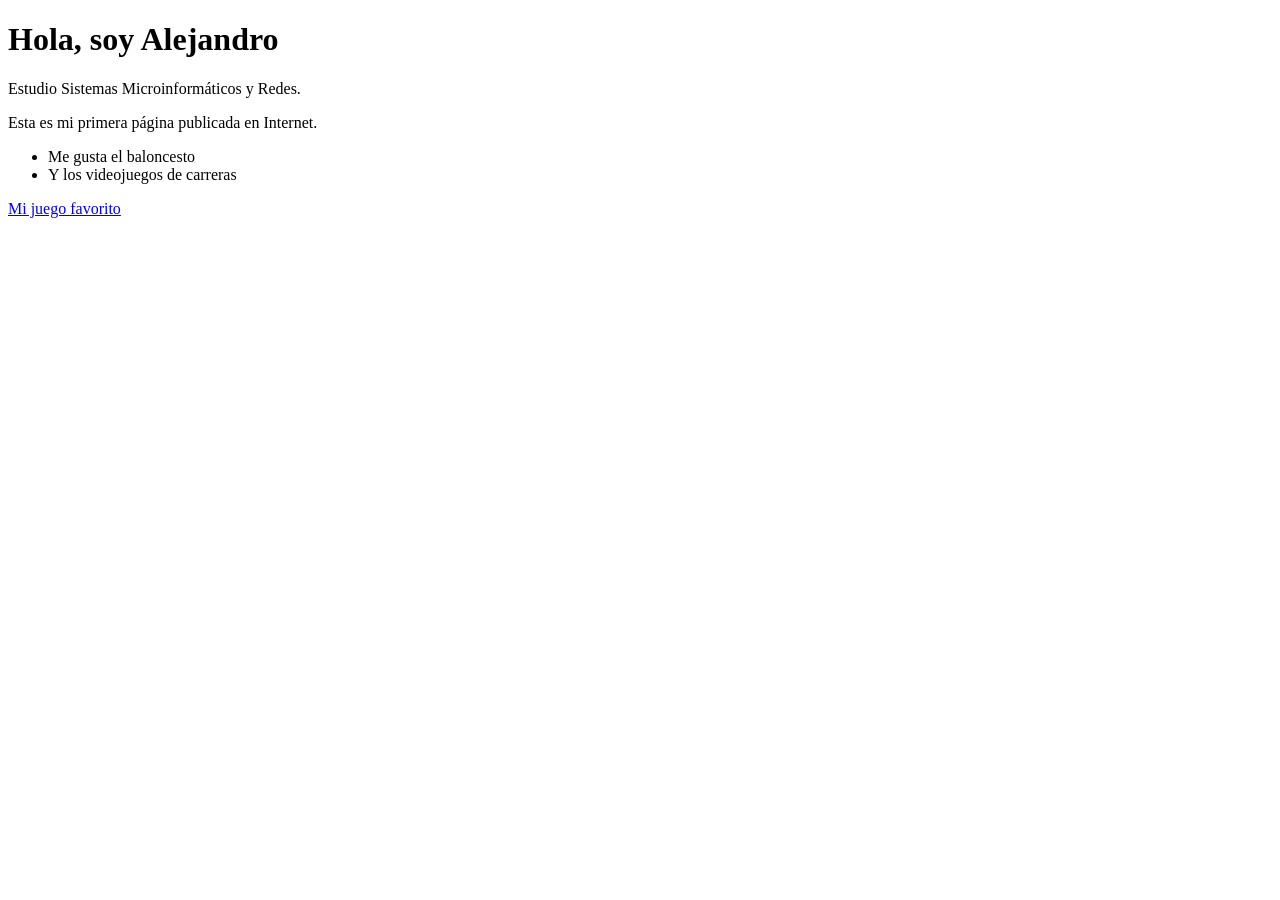
<file: index.html>
<!DOCTYPE html>
<html lang="es">
<head>
  <meta charset="utf-8">
  <meta name="viewport" content="width=device-width, initial-scale=1">
  <title>La página de Alejandro</title>
</head>
<body>
  <h1>Hola, soy Alejandro</h1>
  <p>Estudio Sistemas Microinformáticos y Redes.</p>
  <p>Esta es mi primera página publicada en Internet.</p>
  <ul>
    <li>Me gusta el baloncesto</li>
    <li>Y los videojuegos de carreras</li>
  </ul>
  <a href="https://supertuxkart.net">Mi juego favorito</a>
</body>
</html>
</file>
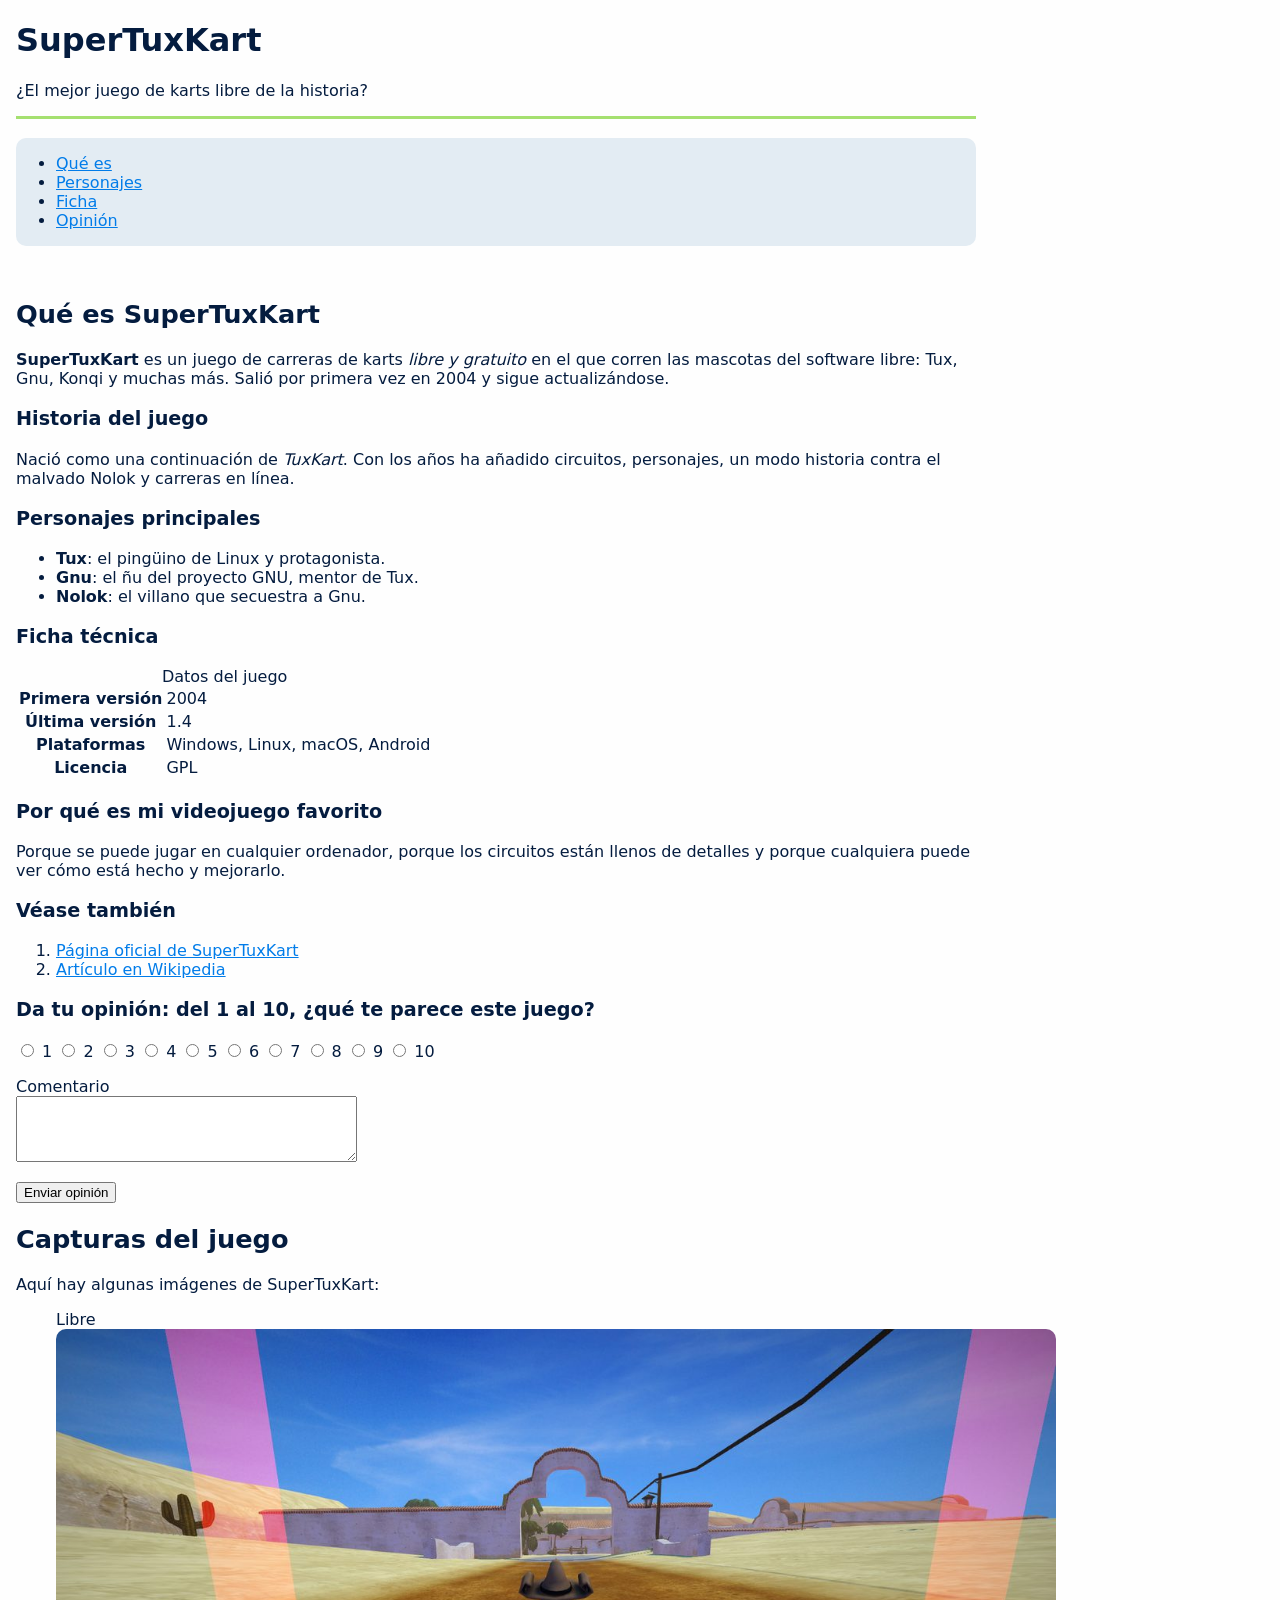
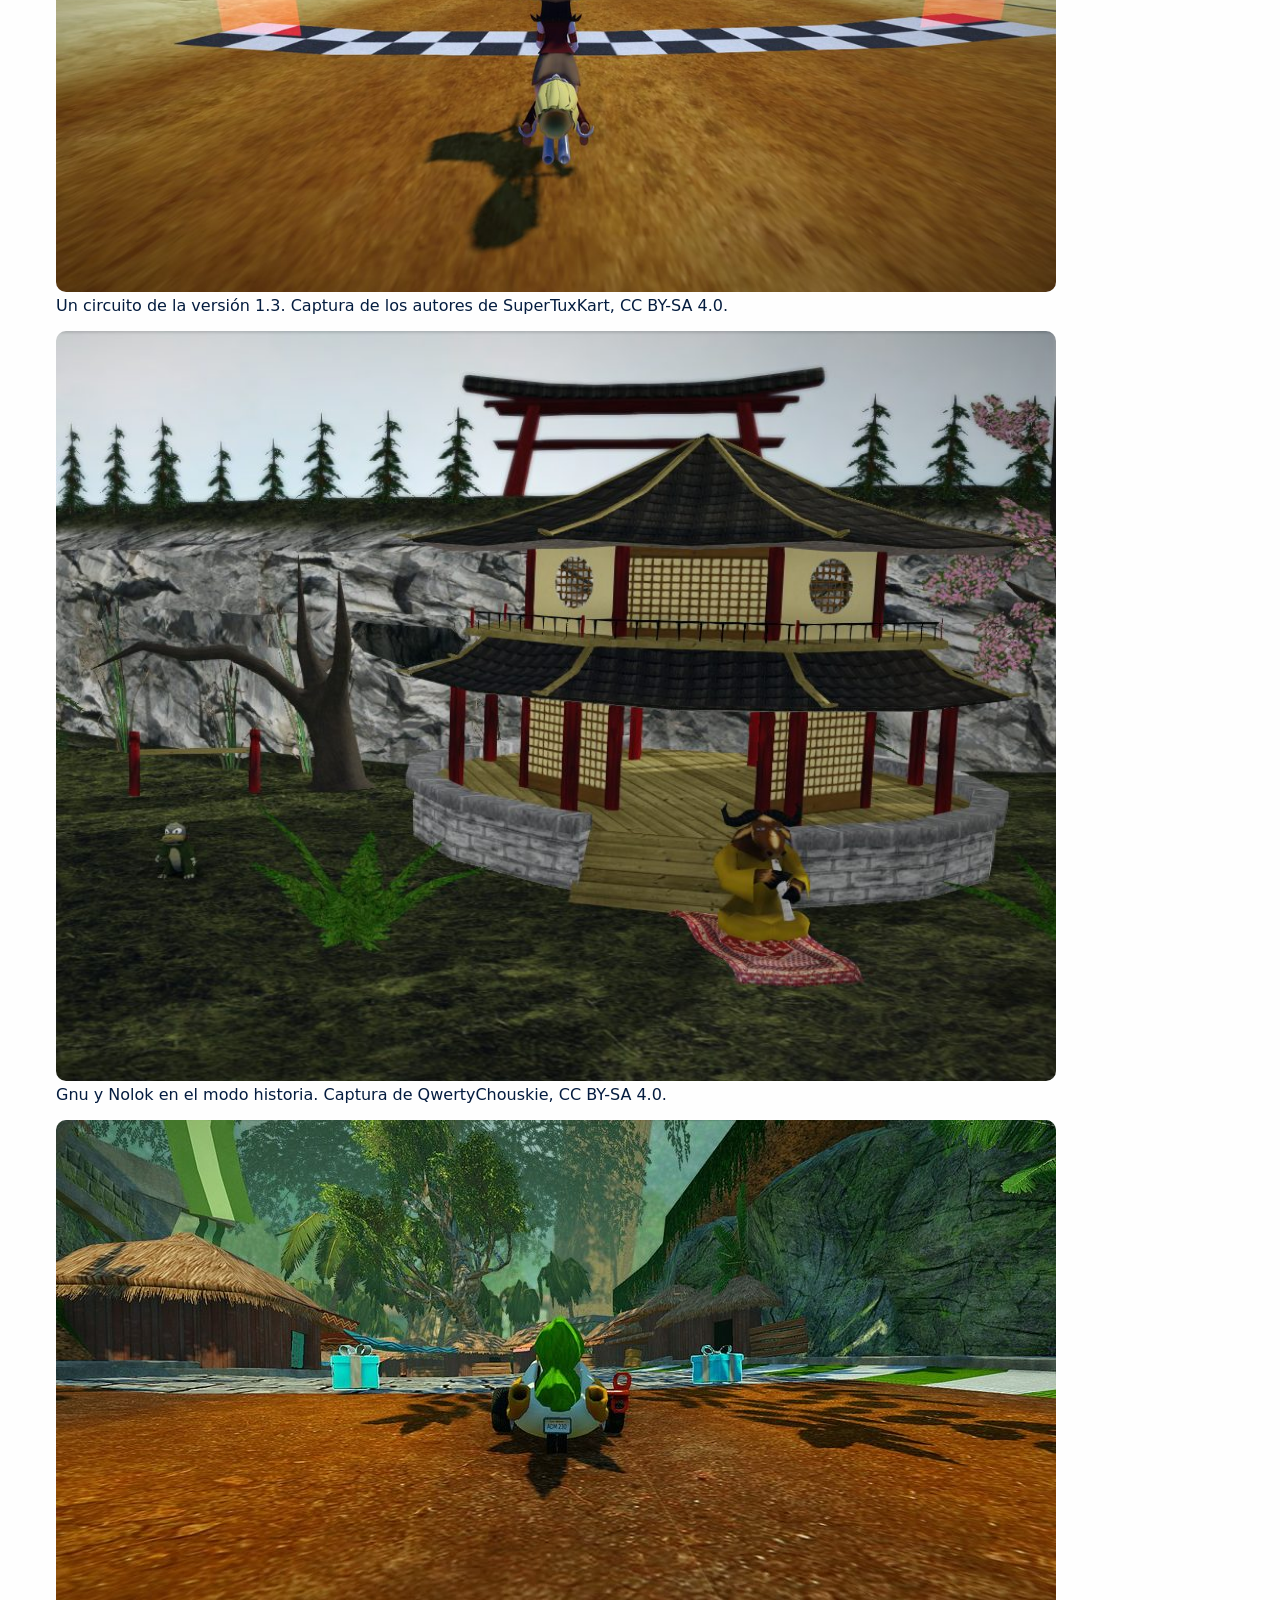
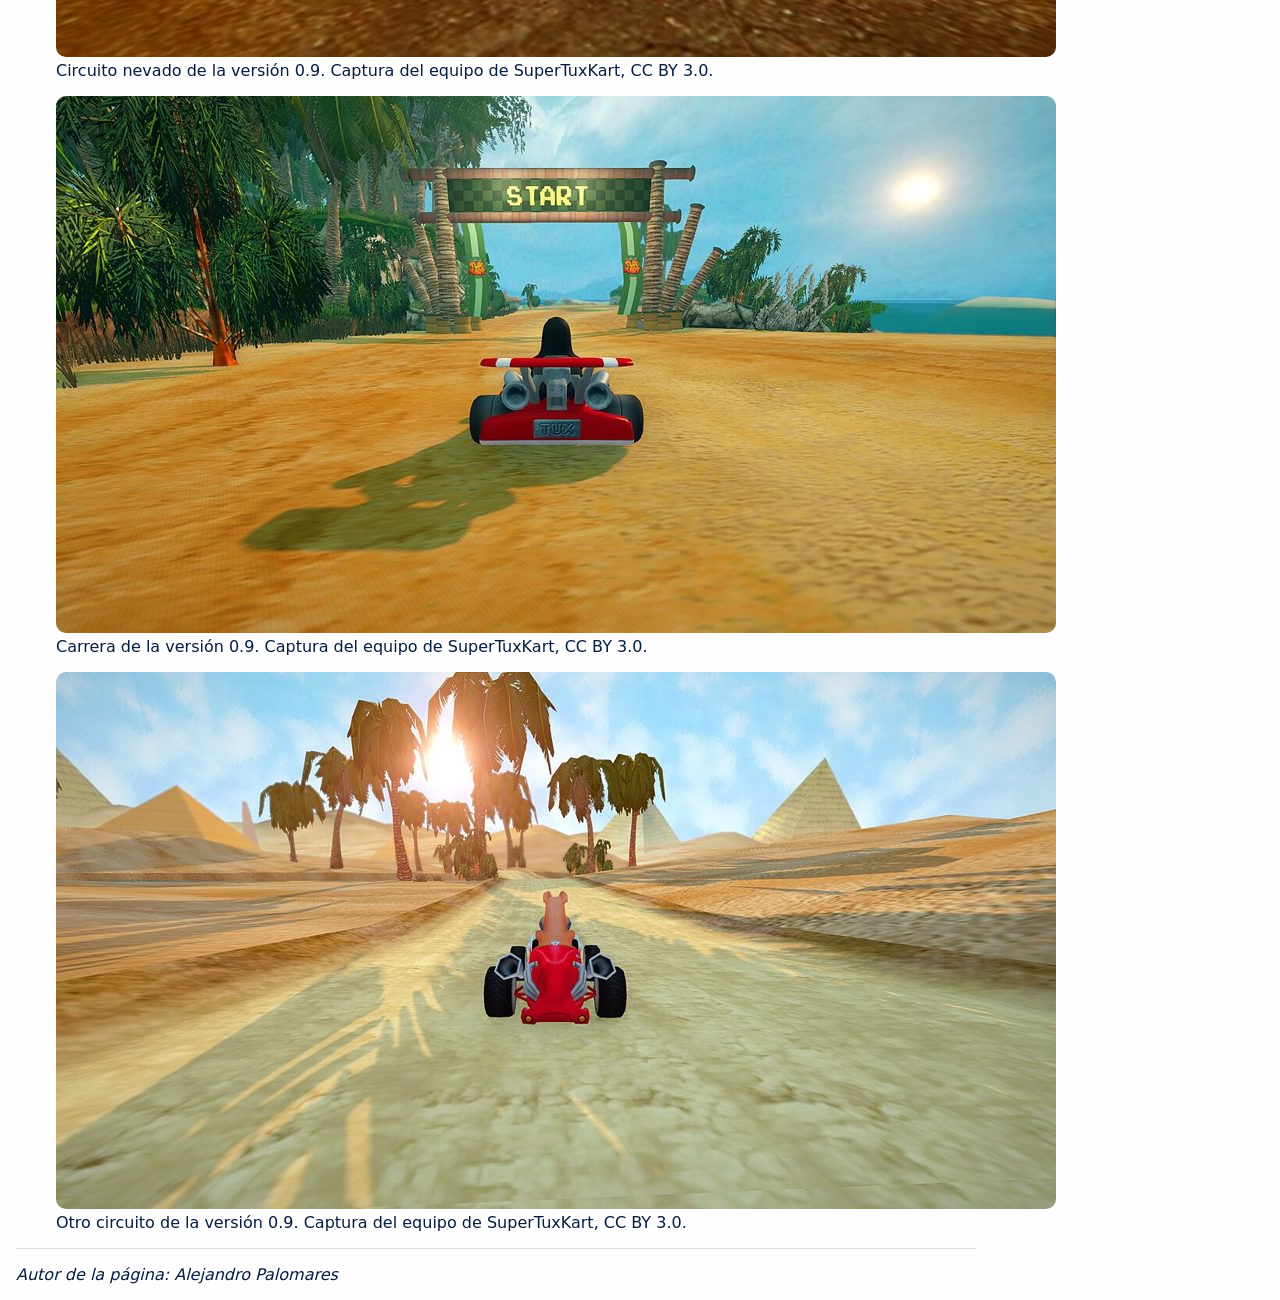
<file: ut2/parte1/index.html>
<!DOCTYPE html>
<html lang="es">
<head>
  <meta charset="utf-8">
  <meta name="viewport" content="width=device-width, initial-scale=1">
  <meta name="description" content="Página de ejemplo sobre SuperTuxKart, mi videojuego favorito">
  <meta name="author" content="Raúl Ibáñez">
  <title>SuperTuxKart, mi videojuego favorito</title>
  <link rel="stylesheet" href="style.css">
</head>
<body>
  <header>
    <h1>SuperTuxKart</h1>
    <p>¿El mejor juego de karts libre de la historia?</p>
  </header>

  <nav>
    <ul>
      <li><a href="#que-es">Qué es</a></li>
      <li><a href="#personajes">Personajes</a></li>
      <li><a href="#ficha">Ficha</a></li>
      <li><a href="#opinion">Opinión</a></li>
    </ul>
  </nav>

  <main>
    <h2 id="que-es">Qué es SuperTuxKart</h2>
    <p><strong>SuperTuxKart</strong> es un juego de carreras de karts <em>libre y gratuito</em> en el que corren las mascotas del software libre: Tux, Gnu, Konqi y muchas más. Salió por primera vez en 2004 y sigue actualizándose.</p>

    <h3>Historia del juego</h3>
    <p>Nació como una continuación de <em>TuxKart</em>. Con los años ha añadido circuitos, personajes, un modo historia contra el malvado Nolok y carreras en línea.</p>

    <h3 id="personajes">Personajes principales</h3>
    <ul>
      <li><strong>Tux</strong>: el pingüino de Linux y protagonista.</li>
      <li><strong>Gnu</strong>: el ñu del proyecto GNU, mentor de Tux.</li>
      <li><strong>Nolok</strong>: el villano que secuestra a Gnu.</li>
    </ul>

    <h3 id="ficha">Ficha técnica</h3>
    <table>
      <caption>Datos del juego</caption>
      <tr><th>Primera versión</th><td>2004</td></tr>
      <tr><th>Última versión</th><td>1.4</td></tr>
      <tr><th>Plataformas</th><td>Windows, Linux, macOS, Android</td></tr>
      <tr><th>Licencia</th><td>GPL</td></tr>
    </table>

    <h3>Por qué es mi videojuego favorito</h3>
    <p>Porque se puede jugar en cualquier ordenador, porque los circuitos están llenos de detalles y porque cualquiera puede ver cómo está hecho y mejorarlo.</p>

    <h3>Véase también</h3>
    <ol>
      <li><a href="https://supertuxkart.net/">Página oficial de SuperTuxKart</a></li>
      <li><a href="https://es.wikipedia.org/wiki/SuperTuxKart">Artículo en Wikipedia</a></li>
    </ol>

    <h3 id="opinion">Da tu opinión: del 1 al 10, ¿qué te parece este juego?</h3>
    <form action="https://webhook.site/" method="post">
      <p class="notas">
        <label><input type="radio" name="nota" value="1"> 1</label>
        <label><input type="radio" name="nota" value="2"> 2</label>
        <label><input type="radio" name="nota" value="3"> 3</label>
        <label><input type="radio" name="nota" value="4"> 4</label>
        <label><input type="radio" name="nota" value="5"> 5</label>
        <label><input type="radio" name="nota" value="6"> 6</label>
        <label><input type="radio" name="nota" value="7"> 7</label>
        <label><input type="radio" name="nota" value="8"> 8</label>
        <label><input type="radio" name="nota" value="9"> 9</label>
        <label><input type="radio" name="nota" value="10"> 10</label>
      </p>
      <p>
        <label for="comentario">Comentario</label><br>
        <textarea id="comentario" name="comentario" rows="4" cols="40"></textarea>
      </p>
      <p><button type="submit">Enviar opinión</button></p>
    </form>
  </main>

  <aside>
    <h2>Capturas del juego</h2>
    <p>Aquí hay algunas imágenes de SuperTuxKart:</p>
    <div class="galeria">
      <figure class="destacada">
        <span class="etiqueta">Libre</span>
        <img src="img/stk1.jpg" alt="Un kart en un circuito desértico de SuperTuxKart" width="1000" height="563">
        <figcaption>Un circuito de la versión 1.3. Captura de los autores de SuperTuxKart, CC BY-SA 4.0.</figcaption>
      </figure>
      <figure>
        <img src="img/stk2.jpg" alt="Gnu y Nolok delante de un templo en el modo historia" width="1000" height="750">
        <figcaption>Gnu y Nolok en el modo historia. Captura de QwertyChouskie, CC BY-SA 4.0.</figcaption>
      </figure>
      <figure>
        <img src="img/stk3.jpg" alt="Carrera en un circuito nevado" width="1000" height="537">
        <figcaption>Circuito nevado de la versión 0.9. Captura del equipo de SuperTuxKart, CC BY 3.0.</figcaption>
      </figure>
      <figure>
        <img src="img/stk4.jpg" alt="Karts en una carrera junto a un lago" width="1000" height="537">
        <figcaption>Carrera de la versión 0.9. Captura del equipo de SuperTuxKart, CC BY 3.0.</figcaption>
      </figure>
      <figure>
        <img src="img/stk5.jpg" alt="Un kart saltando en un circuito de la versión 0.9" width="1000" height="537">
        <figcaption>Otro circuito de la versión 0.9. Captura del equipo de SuperTuxKart, CC BY 3.0.</figcaption>
      </figure>
    </div>
  </aside>

  <footer>
    <p><em>Autor de la página: Alejandro Palomares</em></p>
  </footer>
</body>
</html>
</file>
<file: ut2/parte1/style.css>
:root {
--background: #fefefe;
--text: #041c3f;
--accent: #a5e070;
--accent-light: #e3ecf3;
--border: #d6e0ea;
--link: #017ce9;
}
body {
max-width: 60rem;
margin: 0 auto;
margin-left: 1rem;
padding: 0%;
background: var(--background);
}
h1 {
    font-family: system-ui, -apple-system, BlinkMacSystemFont, 'Segoe UI', Roboto, Oxygen, Ubuntu, Cantarell, 'Open Sans', 'Helvetica Neue', sans-serif;
    font-size: 2rem;
    color: var(--text);
}
h2 {
    font-family: system-ui, -apple-system, BlinkMacSystemFont, 'Segoe UI', Roboto, Oxygen, Ubuntu, Cantarell, 'Open Sans', 'Helvetica Neue', sans-serif;
    font-size: 1.6rem;
    color: var(--text);
}
h3 {
    font-family: system-ui, -apple-system, BlinkMacSystemFont, 'Segoe UI', Roboto, Oxygen, Ubuntu, Cantarell, 'Open Sans', 'Helvetica Neue', sans-serif;
    font-size: 1.2rem;
    color: var(--text);
}
header {
    border-bottom: 3px var(--accent) solid;
}
p {
    font-family: system-ui, -apple-system, BlinkMacSystemFont, 'Segoe UI', Roboto, Oxygen, Ubuntu, Cantarell, 'Open Sans', 'Helvetica Neue', sans-serif;
    color: var(--text);
}
nav a {
    font-family: system-ui, -apple-system, BlinkMacSystemFont, 'Segoe UI', Roboto, Oxygen, Ubuntu, Cantarell, 'Open Sans', 'Helvetica Neue', sans-serif;
    color: var(--link);
}
a {
    font-family: system-ui, -apple-system, BlinkMacSystemFont, 'Segoe UI', Roboto, Oxygen, Ubuntu, Cantarell, 'Open Sans', 'Helvetica Neue', sans-serif;
    color: var(--link);
}
nav {
    background: var(--accent-light);
    border-radius: 10px;
    padding-top: 0.1px;
    padding-bottom: 0.1px;
    padding-left: 0px;
    margin-top: 1.2rem;
    margin-bottom: 3.3rem;
    max-width: none;
}
footer {
    border-top: 1px var(--border) solid;
}
span {
    font-family: system-ui, -apple-system, BlinkMacSystemFont, 'Segoe UI', Roboto, Oxygen, Ubuntu, Cantarell, 'Open Sans', 'Helvetica Neue', sans-serif;
    color: var(--text);
}
figcaption {
    font-family: system-ui, -apple-system, BlinkMacSystemFont, 'Segoe UI', Roboto, Oxygen, Ubuntu, Cantarell, 'Open Sans', 'Helvetica Neue', sans-serif;
    color: var(--text);
}
img {
    border-radius: 10px;
}
table {
    font-family: system-ui, -apple-system, BlinkMacSystemFont, 'Segoe UI', Roboto, Oxygen, Ubuntu, Cantarell, 'Open Sans', 'Helvetica Neue', sans-serif;
    color: var(--text);
}
ul {
    font-family: system-ui, -apple-system, BlinkMacSystemFont, 'Segoe UI', Roboto, Oxygen, Ubuntu, Cantarell, 'Open Sans', 'Helvetica Neue', sans-serif;
    color: var(--text);
}
ol {
    font-family: system-ui, -apple-system, BlinkMacSystemFont, 'Segoe UI', Roboto, Oxygen, Ubuntu, Cantarell, 'Open Sans', 'Helvetica Neue', sans-serif;
    color: var(--text);
}
</file>
